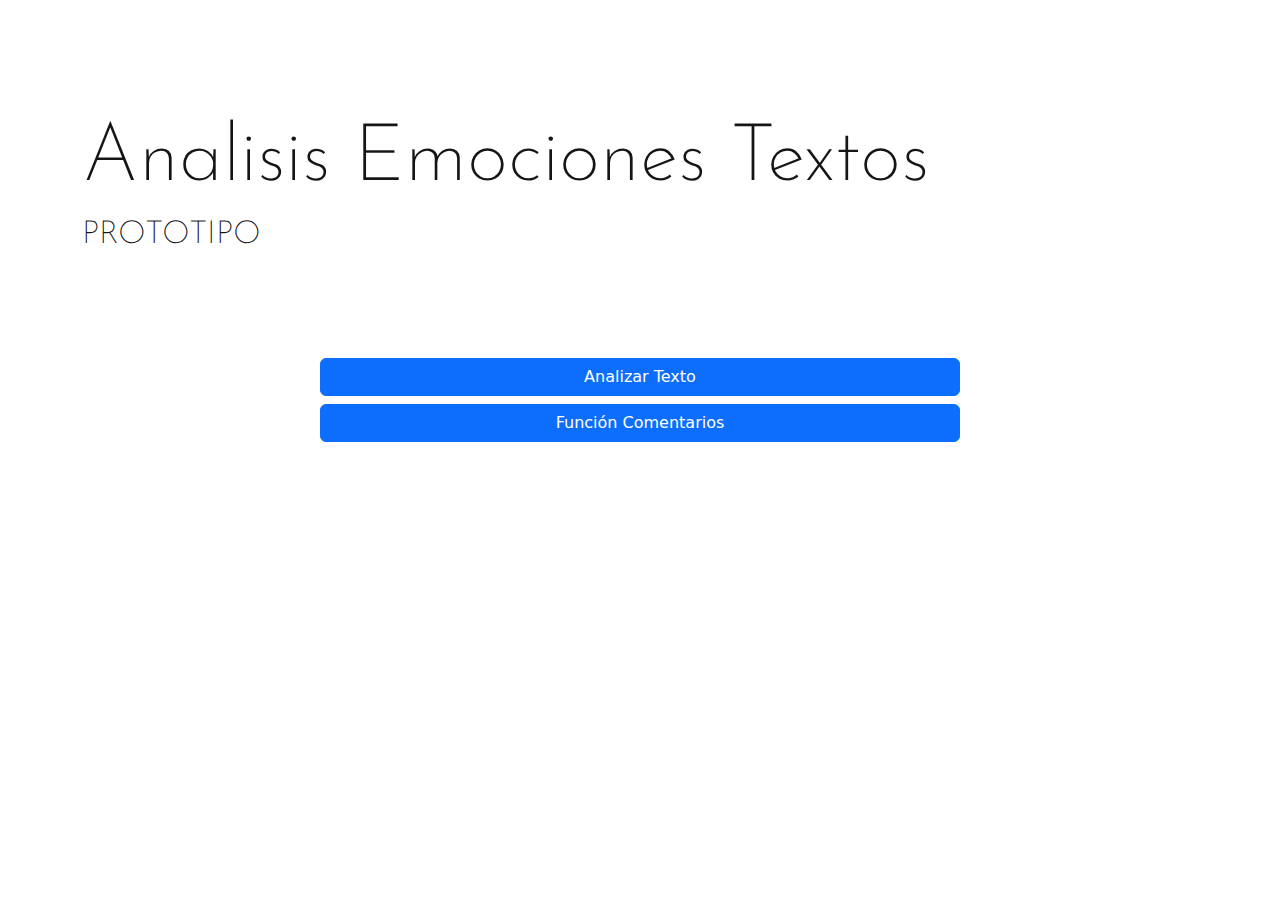
<file: index.html>
<!DOCTYPE html>
<html lang="en">

<head>
    <meta charset="UTF-8">
    <meta name="viewport" content="width=device-width, initial-scale=1.0">
    <title>Principal</title>
    <link href="https://cdn.jsdelivr.net/npm/bootstrap@5.3.3/dist/css/bootstrap.min.css" rel="stylesheet"
        integrity="sha384-QWTKZyjpPEjISv5WaRU9OFeRpok6YctnYmDr5pNlyT2bRjXh0JMhjY6hW+ALEwIH" crossorigin="anonymous">
        <link rel="stylesheet" href="main.css">
    </head>

<body>
    <div class="container">
        <h1 class="titulo">Analisis Emociones Textos</h1>
        <h5 class="titulo" id="t1">PROTOTIPO</h5>
    </div>
    <div class="d-grid gap-2 col-6 mx-auto">
        <button class="btn btn-primary" id="analizar" type="button">Analizar Texto</button>
        <button class="btn btn-primary" id="funcion" type="button">Función Comentarios</button>
    </div>

    <script src="https://cdn.jsdelivr.net/npm/bootstrap@5.3.3/dist/js/bootstrap.bundle.min.js"
    integrity="sha384-YvpcrYf0tY3lHB60NNkmXc5s9fDVZLESaAA55NDzOxhy9GkcIdslK1eN7N6jIeHz"
    crossorigin="anonymous"></script>
    <script src="main.js"></script>
</body>
</html>
</file>
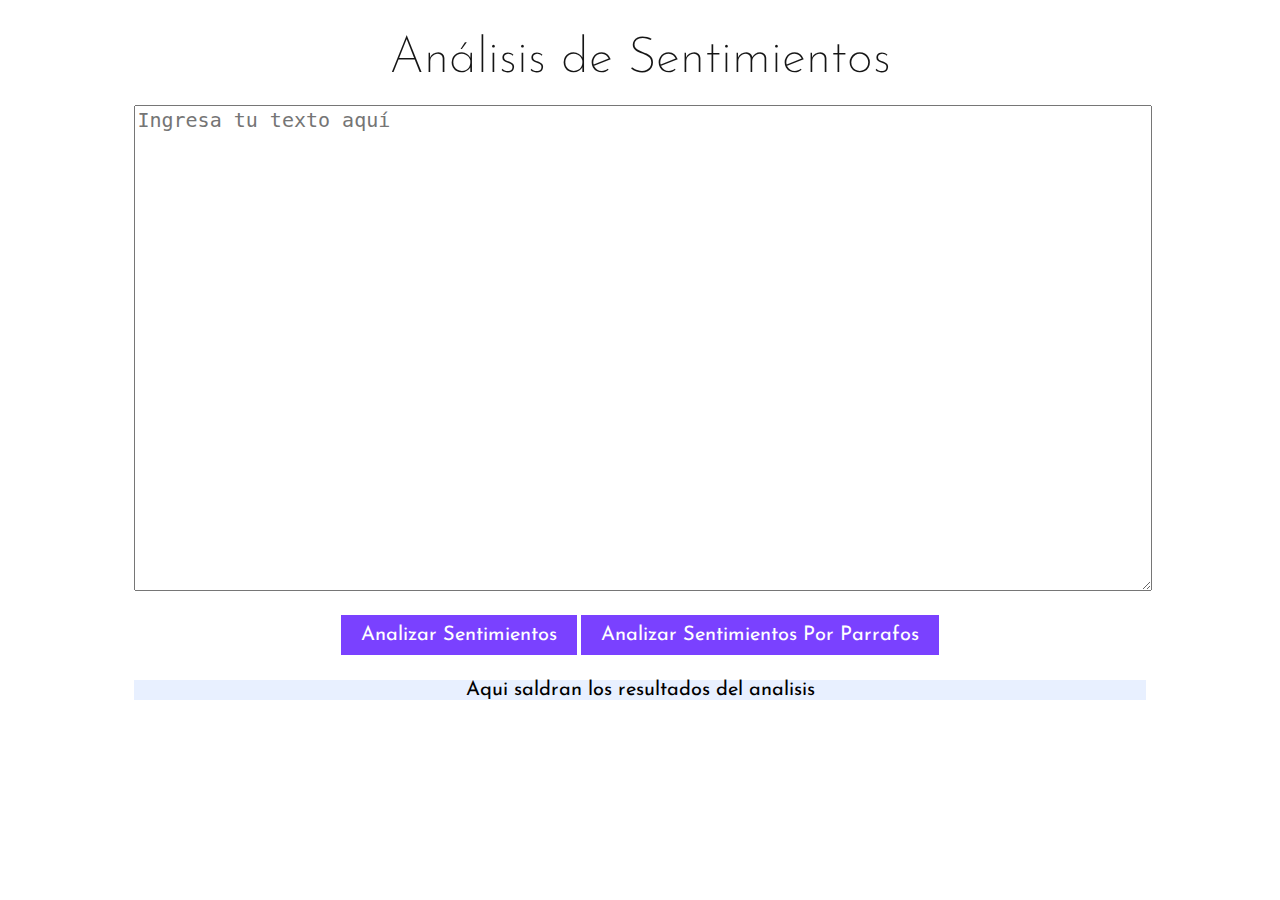
<file: analizar.html>
<!DOCTYPE html>
<html lang="en">
<head>
    <meta charset="UTF-8">
    <meta name="viewport" content="width=device-width, initial-scale=1.0">
    <title>Análisis de Sentimientos</title>
    <link rel="stylesheet" href="analizar.css">
</head>
<body>
    <div class="container">
        <h1>Análisis de Sentimientos</h1>
        <textarea id="texto-input" rows="20" placeholder="Ingresa tu texto aquí"></textarea>
        <button id="submit-button">Analizar Sentimientos</button>
        <button id="button-parrafos">Analizar Sentimientos Por Parrafos</button>
        <div id="resultado">Aqui saldran los resultados del analisis</div>
    </div>
    <script src="analizar.js"></script>
</body>
</html>
</file>
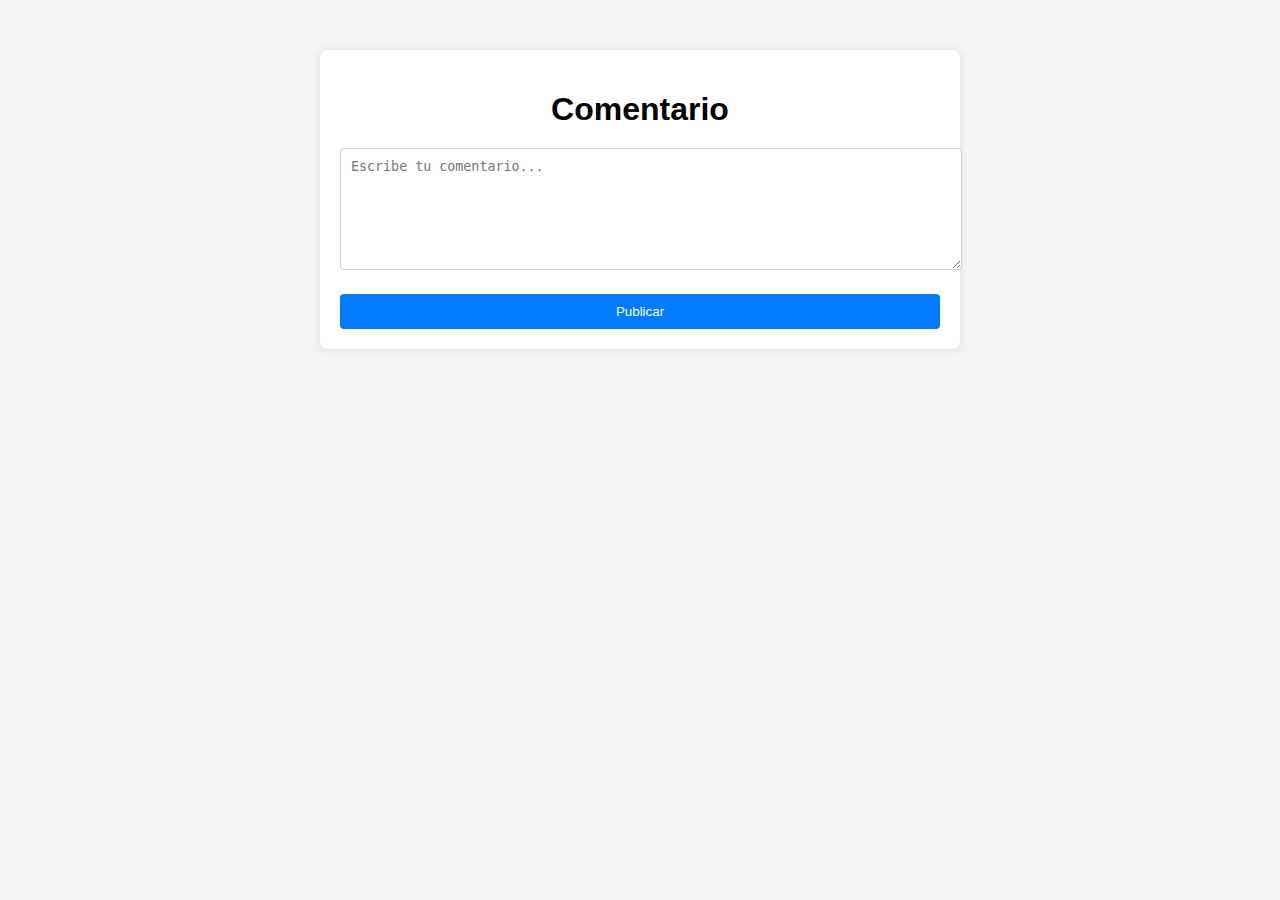
<file: funcion.html>
<!DOCTYPE html>
<html lang="en">
<head>
    <meta charset="UTF-8">
    <meta name="viewport" content="width=device-width, initial-scale=1.0">
    <title>Comentario</title>
    <link rel="stylesheet" href="funcion.css">
</head>
<body>
    <div class="container">
        <h1>Comentario</h1>
        <textarea id="comment" placeholder="Escribe tu comentario..."></textarea>
        <button id="submit-button">Publicar</button>
        <p id="message" class="hidden"></p>
    </div>
    <script src="funcion.js"></script>
</body>
</html>
</file>
<file: main.css>
@import url('https://fonts.googleapis.com/css2?family=Josefin+Sans:ital,wght@0,100..700;1,100..700&display=swap');

body {
    background-size: cover;
    min-width: 100%;
    min-height: 100%;
    margin: 0;
    padding: 0;
}

#contenedor {
    position: absolute;
    top: 50%;
    left: 50%;
    transform: translate(-50%, -50%);
    text-align: center;
}

.titulo {
    font-weight: 200;
    color: rgba(0, 0, 0, 0.918);
    font-size: 500%;
    font-family: "Josefin Sans", sans-serif;
    font-style: normal;
    margin-top: 10%;
}

#t1 {
    font-size: 200%;
    margin-top: 0%;
}

#analizar{
    margin-top: 15%;
}
</file>
<file: analizar.css>
@import url('https://fonts.googleapis.com/css2?family=Josefin+Sans:ital,wght@0,100..700;1,100..700&display=swap');
.container {
    width: 80%;
    margin: 0 auto;
    text-align: center;
}

h1 {
    font-size: 50px;
    margin-bottom: 20px;
    font-weight: 200;
    color: rgba(0, 0, 0, 0.918);
    font-family: "Josefin Sans", sans-serif;
    font-style: normal;
}

textarea {
    width: 100%;
    margin-bottom: 20px;
    font-size: 20px;
    font-style: normal;
}

button {
    padding: 10px 20px;
    background-color: #7a41ff;
    color: #fff;
    border: none;
    cursor: pointer;
    font-family: "Josefin Sans", sans-serif;
    font-style: normal;
    font-size: 20px;
    font-style: normal;
}

button:hover {
    background-color: #d0bbffc0;
}

#resultado {
    margin-top: 25px;
    font-size: 20px;
    background-color: #e3edffd0;
    font-family: "Josefin Sans", sans-serif;
    font-style: normal;
}
</file>
<file: funcion.css>
body {
    font-family: Arial, sans-serif;
    margin: 0;
    padding: 0;
    background-color: #f4f4f4;
}

.container {
    width: 80%;
    max-width: 600px;
    margin: 50px auto;
    padding: 20px;
    background-color: #fff;
    border-radius: 8px;
    box-shadow: 0 0 10px rgba(0, 0, 0, 0.1);
}

h1 {
    text-align: center;
    margin-bottom: 20px;
}

textarea {
    width: 100%;
    height: 100px;
    padding: 10px;
    margin-bottom: 20px;
    border: 1px solid #ccc;
    border-radius: 4px;
}

button {
    display: block;
    width: 100%;
    padding: 10px;
    background-color: #007bff;
    color: #fff;
    border: none;
    border-radius: 4px;
    cursor: pointer;
}

button:hover {
    background-color: #0056b3;
}

.hidden {
    display: none;
}

.message {
    text-align: center;
    margin-top: 20px;
    padding: 10px;
    border-radius: 4px;
}

.message.error {
    background-color: #ffcccc;
    color: #ff0000;
}

.message.success {
    background-color: #ccffcc;
    color: #008000;
}
</file>
